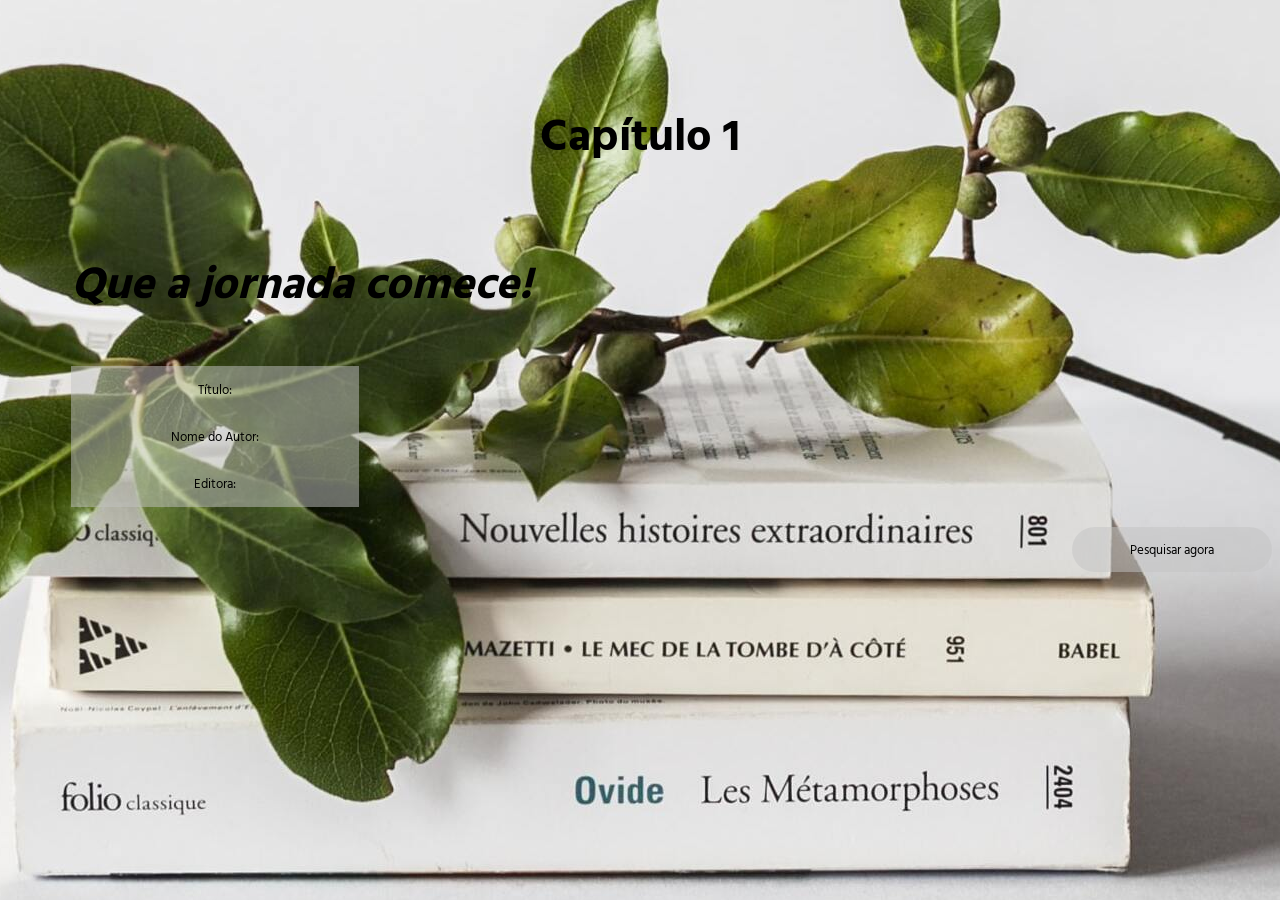
<file: pages/pesquisa/pesquisa.html>
<!DOCTYPE html>
<html lang="pt-br">
  <head>
    <meta charset="utf-8"/>
    <title>MyLibrary</title> 
    <link rel="stylesheet" href="style.css"/>
  </head>
  <body>
    <div>
      <header>
        <div id="titulo">
          <h5 class="title">Capítulo 1</h5>
          <p class="title">
            <b>Que a jornada comece!</b>
            </p>
        </div>	
      </header>
      <section class="container">
        <div>
          <input type="text" placeholder="Título:"/>
        </div>
        <div>
          <input type="text" placeholder="Nome do Autor:"/>
        </div>
        <div>
          <input type="text" placeholder="Editora:"/>
        </div>
      </section>
      <div class="button-container">
        <div>
        </div>
        <button>Pesquisar agora</button>
      </div>
    </div>
  </body>
</html>
</file>
<file: pages/pesquisa/style.css>
@import url('https://fonts.googleapis.com/css2?family=Hind+Siliguri:wght@500&display=swap');

* {
    font-family: 'Hind Siliguri', sans-serif;
}

body {
    background-image: url("/img/Background.jpg");   
    height: auto;
    width: auto;
    background-position: center;
    background-repeat: no-repeat;
    background-attachment: fixed    ;
} 

header .title {
    font-size: 45px;
}

header p {
    font-style: italic;
    margin-left: 5%;
}

header h5 {
    text-align: center;
    padding-top: 25px;
}

.container {
    margin-left: 5%;
    margin-bottom: 20px;
}

::placeholder {
    color: #000000;
}

input {
    width: 284px;
    height: 45px;
    background: rgb(196, 196, 196, 0.50);
    text-align: center;
    border: none;
}

input:hover {
    background: linear-gradient(100deg,#e47979 7%,#7e2ac7 93%);
}

input:focus {
    outline: 0;
}

.button-container {
    display: flex;
    justify-content: space-between;
    height: 100px;
}

button {
    width: 200px;
    height: 45px;
    background: rgb(196, 196, 196, 0.50);
    text-align: center;
    border: none;
    border-radius: 50px;
}

button:hover {
    background: linear-gradient(100deg,#e47979 7%,#7e2ac7 93%);
}

button:focus {
    outline: 0;
}

button:active {
    background: linear-gradient(100deg, #7e2ac7 7%, #e47979 93%);
    box-shadow: 0 5px rgb(122, 127, 206);
    transform: translateY(5px);
}
</file>
